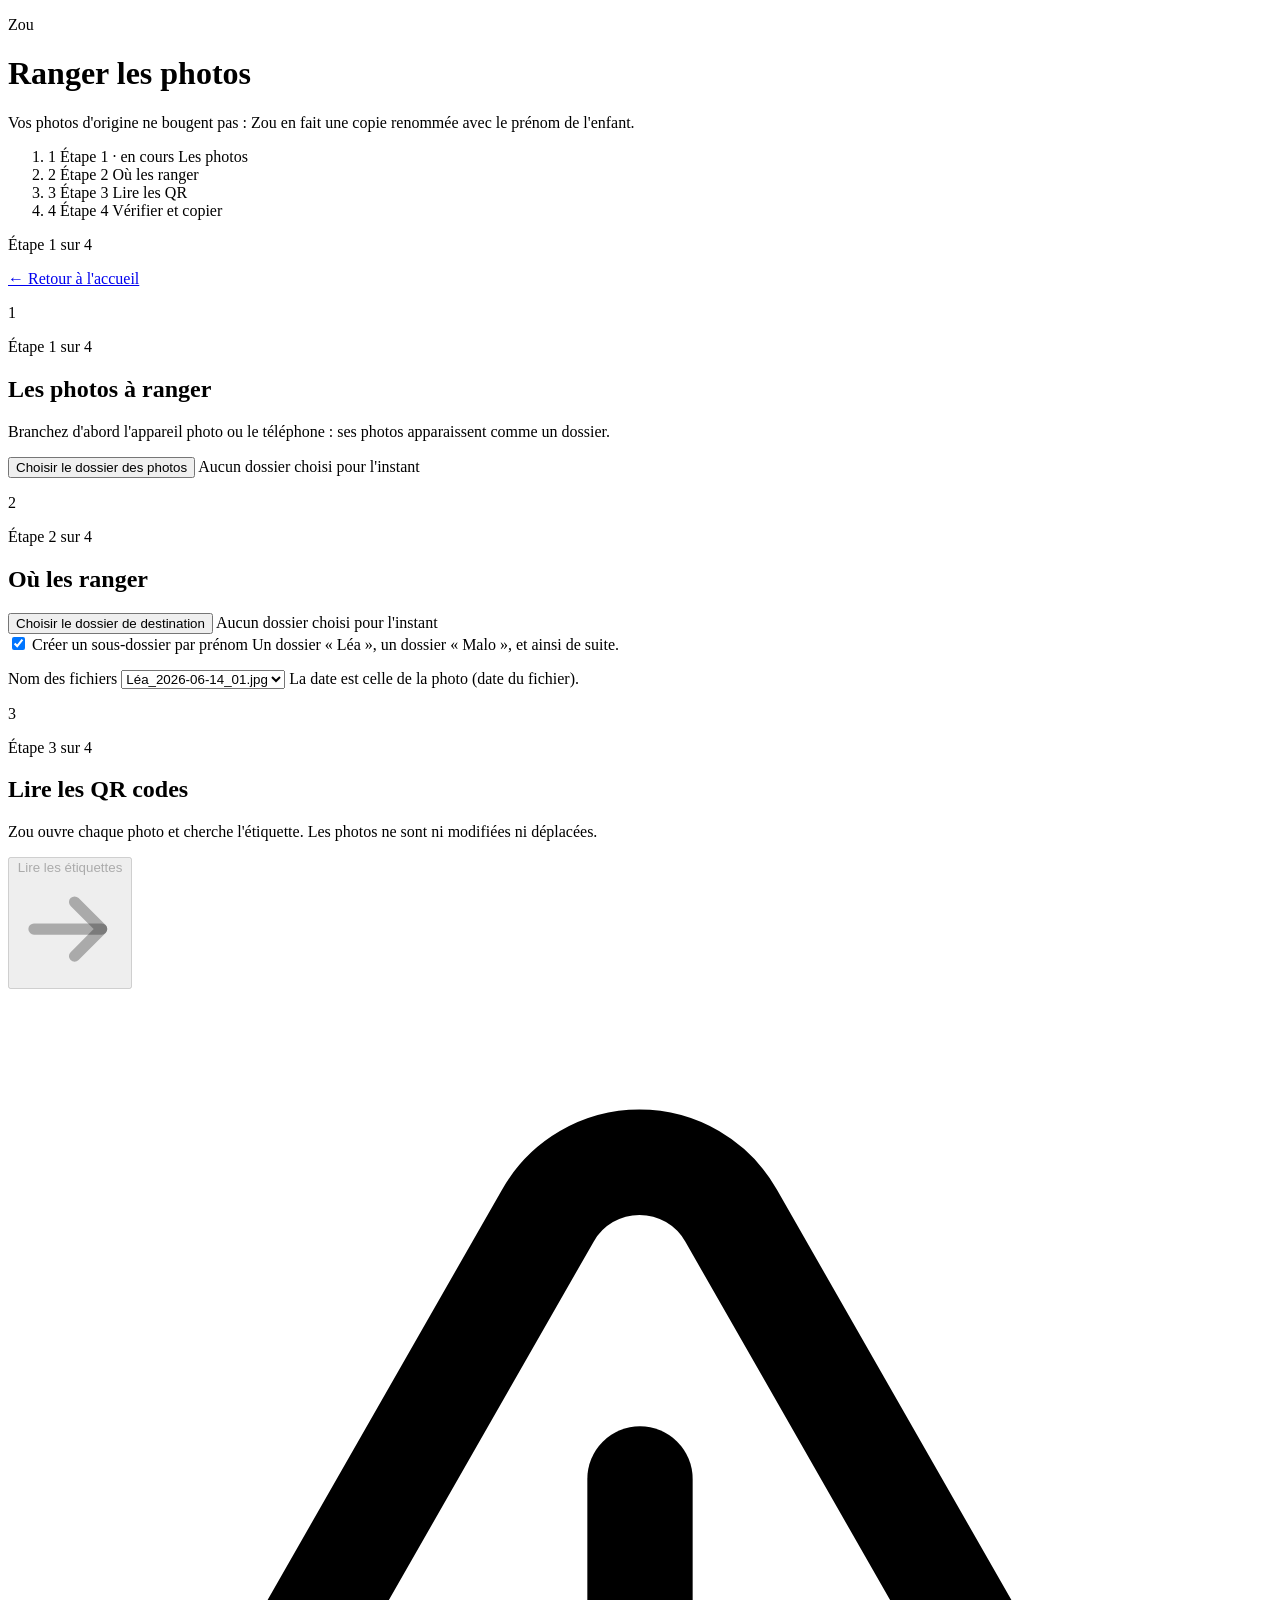
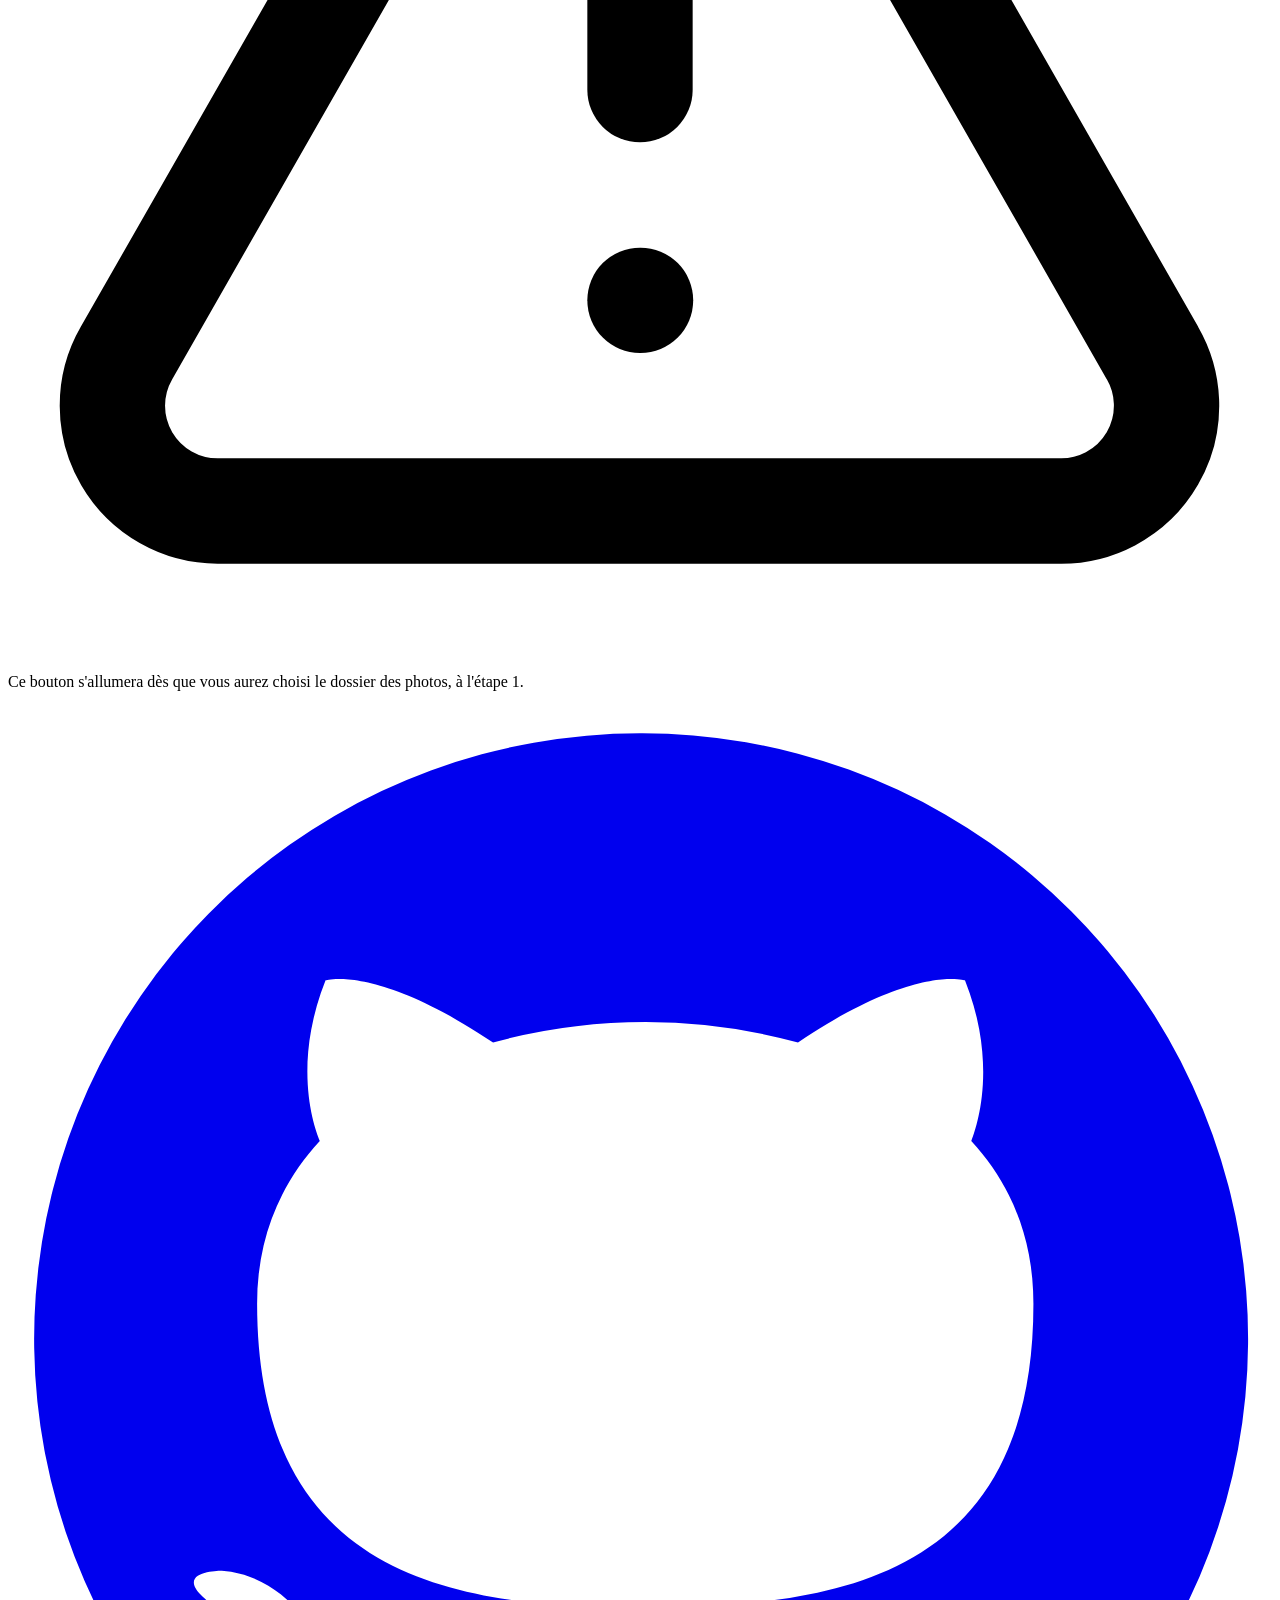
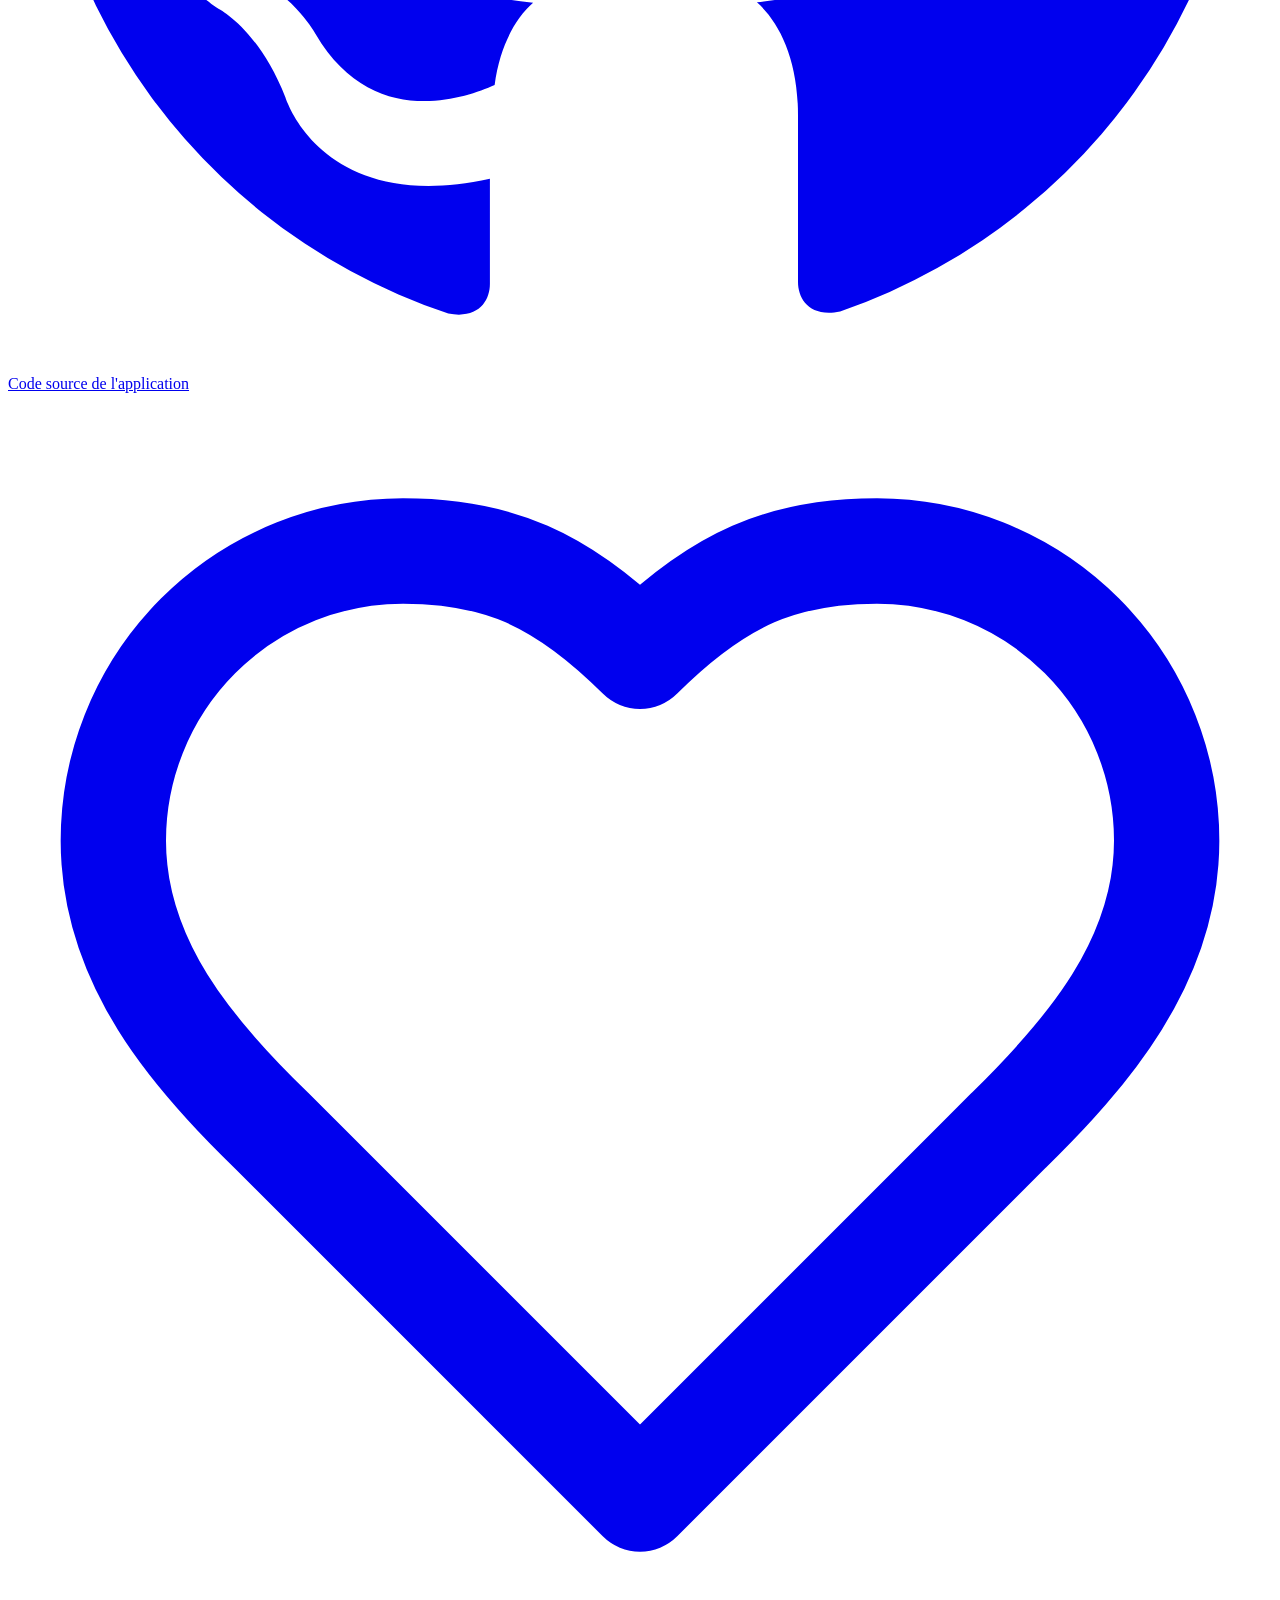
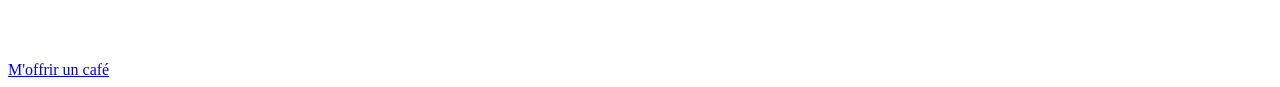
<file: photos.html>
<!doctype html>
<html lang="fr">
  <head>
    <meta charset="utf-8" />
    <meta name="viewport" content="width=device-width, initial-scale=1" />
    <title>Ranger les photos des élèves par prénom — Zou</title>
    <meta
      name="description"
      content="Choisissez le dossier de vos photos : les étiquettes QR sont lues, chaque photo est renommée avec le prénom de l'enfant et copiée dans son dossier. Rien ne quitte l'ordinateur."
    />
    <link rel="icon" href="favicon.svg" />
    <script type="module" src="/src/photos.ts"></script>
  </head>
  <body class="px-line pb-page">
    <header class="pt-section mx-auto max-w-5xl">
      <p class="eyebrow">Zou</p>
      <h1 class="text-h1 mt-hair font-bold">Ranger les photos</h1>
      <p class="page-lead">
        Vos photos d'origine ne bougent pas : Zou en fait une copie renommée avec le prénom de l'enfant.
      </p>
    </header>

    <div class="step-rail-bar">
      <!-- The kickers and the discs are rewritten by photos.ts; what is written
           here is the state of a page that has just opened. -->
      <nav aria-label="Progression du rangement">
        <ol class="step-rail" id="rail">
          <li class="is-current" aria-current="step">
            <span class="step-disc">1</span>
            <span class="step-rail-text">
              <span class="eyebrow">Étape 1 · en cours</span>
              <span class="font-bold">Les photos</span>
            </span>
          </li>
          <li id="rail-destination">
            <span class="step-disc">2</span>
            <span class="step-rail-text">
              <span class="eyebrow">Étape 2</span>
              <span class="font-bold">Où les ranger</span>
            </span>
          </li>
          <li>
            <span class="step-disc">3</span>
            <span class="step-rail-text">
              <span class="eyebrow">Étape 3</span>
              <span class="font-bold">Lire les QR</span>
            </span>
          </li>
          <li>
            <span class="step-disc">4</span>
            <span class="step-rail-text">
              <span class="eyebrow">Étape 4</span>
              <span class="font-bold">Vérifier et copier</span>
            </span>
          </li>
        </ol>
      </nav>
      <p class="font-bold" id="rail-caption">Étape 1 sur 4</p>
      <a class="backlink" href="index.html">← Retour à l'accueil</a>
    </div>

    <main class="mx-auto max-w-5xl">
      <div id="warning" role="status"></div>

      <div class="stage-head" id="stage-photos">
        <p class="stage-number" aria-hidden="true">1</p>
        <div class="min-w-0">
          <p class="eyebrow">Étape 1 sur 4</p>
          <h2 class="text-h2 font-bold">Les photos à ranger</h2>
          <p class="stage-lead">
            Branchez d'abord l'appareil photo ou le téléphone : ses photos apparaissent comme un dossier.
          </p>
        </div>
      </div>

      <section class="panel" aria-label="Le dossier des photos">
        <div class="chooser-row">
          <button type="button" id="choose-source" class="button-secondary">Choisir le dossier des photos</button>
          <span class="path" id="source-name" data-empty>Aucun dossier choisi pour l'instant</span>
        </div>
        <!-- Offered, not restored: the browser only renews folder access from a click. -->
        <p class="panel-aside chooser-row" id="source-recall" hidden>
          <button type="button" id="source-resume" class="button-secondary">
            Reprendre <span id="source-recall-name" class="font-mono"></span>
          </button>
          <span class="hint">le dossier de la dernière fois</span>
        </p>
      </section>

      <div class="stage-head" id="stage-destination">
        <p class="stage-number" aria-hidden="true">2</p>
        <div class="min-w-0">
          <p class="eyebrow">Étape 2 sur 4</p>
          <h2 class="text-h2 font-bold">Où les ranger</h2>
          <!-- Written by photos.ts: what happens here depends on whether the
               browser can write into a folder at all. -->
          <p class="stage-lead" id="destination-lead"></p>
        </div>
      </div>

      <section class="panel" aria-label="Le dossier de destination">
        <div class="chooser-row">
          <button type="button" id="choose-destination" class="button-secondary">
            Choisir le dossier de destination
          </button>
          <span class="path" id="destination-name" data-empty>Aucun dossier choisi pour l'instant</span>
        </div>
        <p class="panel-aside chooser-row" id="destination-recall" hidden>
          <button type="button" id="destination-resume" class="button-secondary">
            Reprendre <span id="destination-recall-name" class="font-mono"></span>
          </button>
          <span class="hint">le dossier de la dernière fois</span>
        </p>

        <div class="panel-aside gap-line grid">
          <label class="gap-word flex items-start font-bold">
            <input type="checkbox" id="subfolders" checked class="mt-hair size-5 shrink-0" />
            <span>
              Créer un sous-dossier par prénom
              <span class="hint block font-normal" id="subfolders-hint"
                >Un dossier « Léa », un dossier « Malo », et ainsi de suite.</span
              >
            </span>
          </label>

          <p>
            <label class="field-label" for="pattern">Nom des fichiers</label>
            <select id="pattern" class="field">
              <option value="name_date_num">Léa_2026-06-14_01.jpg</option>
              <option value="name_num">Léa_01.jpg</option>
              <option value="date_name_num">2026-06-14_Léa_01.jpg</option>
            </select>
            <span class="hint mt-hair block">La date est celle de la photo (date du fichier).</span>
          </p>
        </div>
      </section>

      <div class="stage-head" id="stage-scan">
        <p class="stage-number" aria-hidden="true">3</p>
        <div class="min-w-0">
          <p class="eyebrow">Étape 3 sur 4</p>
          <h2 class="text-h2 font-bold">Lire les QR codes</h2>
          <p class="stage-lead">
            Zou ouvre chaque photo et cherche l'étiquette. Les photos ne sont ni modifiées ni déplacées.
          </p>
        </div>
      </div>

      <section class="panel" aria-label="Lire les étiquettes">
        <button type="button" id="scan" class="cta" disabled aria-describedby="scan-blocked">
          Lire les étiquettes
          <svg
            viewBox="0 0 24 24"
            fill="none"
            stroke="currentColor"
            stroke-width="2.5"
            stroke-linecap="round"
            stroke-linejoin="round"
            aria-hidden="true"
          >
            <path d="M4 12h15"></path>
            <path d="m13 6 6 6-6 6"></path>
          </svg>
        </button>
        <p class="cta-reason" id="scan-blocked">
          <svg
            viewBox="0 0 24 24"
            fill="none"
            stroke="currentColor"
            stroke-width="2"
            stroke-linecap="round"
            stroke-linejoin="round"
            aria-hidden="true"
          >
            <path d="m21.73 18-8-14a2 2 0 0 0-3.48 0l-8 14A2 2 0 0 0 4 21h16a2 2 0 0 0 1.73-3Z"></path>
            <path d="M12 9v4"></path>
            <path d="M12 17h.01"></path>
          </svg>
          <span id="scan-blocked-text"
            >Ce bouton s'allumera dès que vous aurez choisi le dossier des photos, à l'étape 1.</span
          >
        </p>
        <div
          class="meter mt-line"
          id="scan-meter"
          role="progressbar"
          aria-valuemin="0"
          aria-valuemax="1"
          aria-valuenow="0"
          aria-label="Lecture des étiquettes"
          hidden
        >
          <div class="meter-fill" id="scan-meter-fill"></div>
        </div>
        <p class="mt-word" id="scan-status" role="status"></p>
      </section>

      <div id="results-block" hidden>
        <div class="stage-head" id="stage-check">
          <p class="stage-number" aria-hidden="true">4</p>
          <div class="min-w-0">
            <p class="eyebrow">Étape 4 sur 4</p>
            <h2 class="text-h2 font-bold">Vérifier et copier</h2>
            <p class="stage-lead">
              Un prénom manque ? Écrivez-le dans la carte : la photo rejoint aussitôt les autres.
            </p>
          </div>
        </div>

        <section class="panel" aria-label="Avancement du rangement">
          <div class="meter-top">
            <p class="meter-count" id="progress-count"></p>
            <p class="hint" id="progress-note">Rien n'est copié avant votre accord.</p>
          </div>
          <div
            class="meter"
            id="copy-meter"
            role="progressbar"
            aria-valuemin="0"
            aria-valuemax="1"
            aria-valuenow="0"
            aria-label="Photos rangées"
          >
            <div class="meter-fill" id="copy-meter-fill"></div>
          </div>
          <ul class="tallies" id="tallies"></ul>

          <div class="callout callout-warn mt-line" id="needs-attention" role="status" hidden>
            <svg
              viewBox="0 0 24 24"
              fill="none"
              stroke="currentColor"
              stroke-width="2"
              stroke-linecap="round"
              stroke-linejoin="round"
              aria-hidden="true"
            >
              <path d="m21.73 18-8-14a2 2 0 0 0-3.48 0l-8 14A2 2 0 0 0 4 21h16a2 2 0 0 0 1.73-3Z"></path>
              <path d="M12 9v4"></path>
              <path d="M12 17h.01"></path>
            </svg>
            <span>
              <strong id="needs-attention-text"></strong>
              Elles sont au début de la galerie, avec un cadre épais et un coin replié. Écrivez le prénom et la photo
              rejoint les autres. Une photo sans prénom n'est jamais copiée.
              <!-- Shown only when the folder holds HEIC files: the remedy is on the iPhone, not here. -->
              <span class="mt-word block" id="heic-note" hidden></span>
            </span>
          </div>

          <p class="callout callout-ok mt-line" id="all-ready" hidden>
            <svg
              viewBox="0 0 24 24"
              fill="none"
              stroke="currentColor"
              stroke-width="2"
              stroke-linecap="round"
              stroke-linejoin="round"
              aria-hidden="true"
            >
              <circle cx="12" cy="12" r="10"></circle>
              <path d="m9 12 2 2 4-4"></path>
            </svg>
            <span>Toutes les photos ont un prénom.</span>
          </p>
        </section>

        <div class="mt-para">
          <button type="button" id="copy" class="cta" disabled aria-describedby="copy-blocked">
            <span id="copy-label">Copier les photos</span>
            <svg
              viewBox="0 0 24 24"
              fill="none"
              stroke="currentColor"
              stroke-width="2.5"
              stroke-linecap="round"
              stroke-linejoin="round"
              aria-hidden="true"
            >
              <path d="M4 12h15"></path>
              <path d="m13 6 6 6-6 6"></path>
            </svg>
          </button>
          <p class="cta-reason" id="copy-blocked" hidden>
            <svg
              viewBox="0 0 24 24"
              fill="none"
              stroke="currentColor"
              stroke-width="2"
              stroke-linecap="round"
              stroke-linejoin="round"
              aria-hidden="true"
            >
              <path d="m21.73 18-8-14a2 2 0 0 0-3.48 0l-8 14A2 2 0 0 0 4 21h16a2 2 0 0 0 1.73-3Z"></path>
              <path d="M12 9v4"></path>
              <path d="M12 17h.01"></path>
            </svg>
            <span id="copy-blocked-text"></span>
          </p>
          <p class="hint mt-word" id="copy-target"></p>

          <!-- Its icon says which of the two endings this is, so photos.ts puts
               it there rather than the page. -->
          <p class="callout callout-ok mt-line" id="copy-done" role="status" hidden>
            <span id="copy-done-text">
              <strong id="copy-status"></strong>
              <span id="copy-outcome"></span>
            </span>
          </p>
          <!-- Three times in the life of a browser, and only after a run that lost
               nothing. Plain text rather than a callout: the weight of a warning is
               exactly what this must not have. photos.ts unhides it. -->
          <p class="support-note mt-line" id="support-note" hidden>
            <span>
              Zou est gratuit, et le restera. S'il vous fait gagner du temps, vous pouvez
              <a href="https://paypal.me/ThibautE" target="_blank" rel="noreferrer">m'offrir un café</a>.
            </span>
            <button type="button" class="support-dismiss" id="support-dismiss">Ne plus afficher</button>
          </p>
        </div>

        <div class="section-rule mt-section mb-line">
          <h2 class="text-h2 font-bold">Les photos, une par une</h2>
        </div>

        <fieldset class="gap-word flex flex-wrap items-center">
          <legend class="sr-only">Taille des photos</legend>
          <span class="hint">Taille des vignettes :</span>
          <div class="border-ink-soft inline-flex overflow-hidden rounded-sm border-2">
            <label class="border-ink-soft border-r-2">
              <input type="radio" name="size" value="small" class="peer sr-only" />
              <span class="pill">Petites</span>
            </label>
            <label class="border-ink-soft border-r-2">
              <input type="radio" name="size" value="medium" class="peer sr-only" checked />
              <span class="pill">Moyennes</span>
            </label>
            <label>
              <input type="radio" name="size" value="large" class="peer sr-only" />
              <span class="pill">Grandes</span>
            </label>
          </div>
        </fieldset>

        <div id="results" class="gallery gallery-medium"></div>

        <!--
          Class list offered as autocompletion under each field. `<datalist>` is
          not classified "widely available" by baseline, but degrading is
          painless: without it the field stays a free-text input, which is
          exactly the intended fallback.
        -->
        <!-- eslint-disable @html-eslint/use-baseline -->
        <datalist id="known-names"></datalist>
        <!-- eslint-enable @html-eslint/use-baseline -->
      </div>
    </main>

    <footer class="page-foot">
      <a href="%SOURCE_URL%" target="_blank" rel="noreferrer">
        <svg viewBox="0 0 24 24" fill="currentColor" aria-hidden="true">
          <path
            d="M12 .5a11.5 11.5 0 0 0-3.64 22.41c.58.11.79-.25.79-.56v-2c-3.2.7-3.88-1.54-3.88-1.54-.53-1.34-1.29-1.7-1.29-1.7-1.06-.72.08-.71.08-.71 1.17.08 1.78 1.2 1.78 1.2 1.04 1.78 2.73 1.27 3.4.97.1-.75.4-1.27.73-1.56-2.55-.29-5.24-1.28-5.24-5.68 0-1.26.45-2.29 1.19-3.09-.12-.29-.52-1.46.11-3.05 0 0 .97-.31 3.18 1.18a11 11 0 0 1 5.79 0c2.2-1.49 3.17-1.18 3.17-1.18.63 1.59.23 2.76.12 3.05.74.8 1.18 1.83 1.18 3.09 0 4.41-2.69 5.39-5.25 5.67.41.36.78 1.06.78 2.14v3.17c0 .31.21.68.8.56A11.5 11.5 0 0 0 12 .5Z"
          ></path>
        </svg>
        Code source de l'application
      </a>
      <a href="https://paypal.me/ThibautE" target="_blank" rel="noreferrer">
        <svg
          viewBox="0 0 24 24"
          fill="none"
          stroke="currentColor"
          stroke-width="2"
          stroke-linecap="round"
          stroke-linejoin="round"
          aria-hidden="true"
        >
          <path
            d="M19 14c1.49-1.46 3-3.21 3-5.5A5.5 5.5 0 0 0 16.5 3c-1.76 0-3 .5-4.5 2-1.5-1.5-2.74-2-4.5-2A5.5 5.5 0 0 0 2 8.5c0 2.3 1.5 4.05 3 5.5l7 7Z"
          ></path>
        </svg>
        M'offrir un café
      </a>
    </footer>

    <!--
      Fallback for browsers without folder access: this field is hidden and
      triggered by the « Choisir le dossier des photos » button.
      `webkitdirectory` is non-standard, but it is the only way to make Firefox
      and Safari offer a whole folder.
    -->
    <!-- eslint-disable @html-eslint/use-baseline -->
    <input
      type="file"
      id="fallback-source"
      webkitdirectory
      multiple
      accept="image/*"
      hidden
      aria-label="Dossier contenant les photos à ranger"
    />
    <!-- eslint-enable @html-eslint/use-baseline -->
  </body>
</html>
</file>
